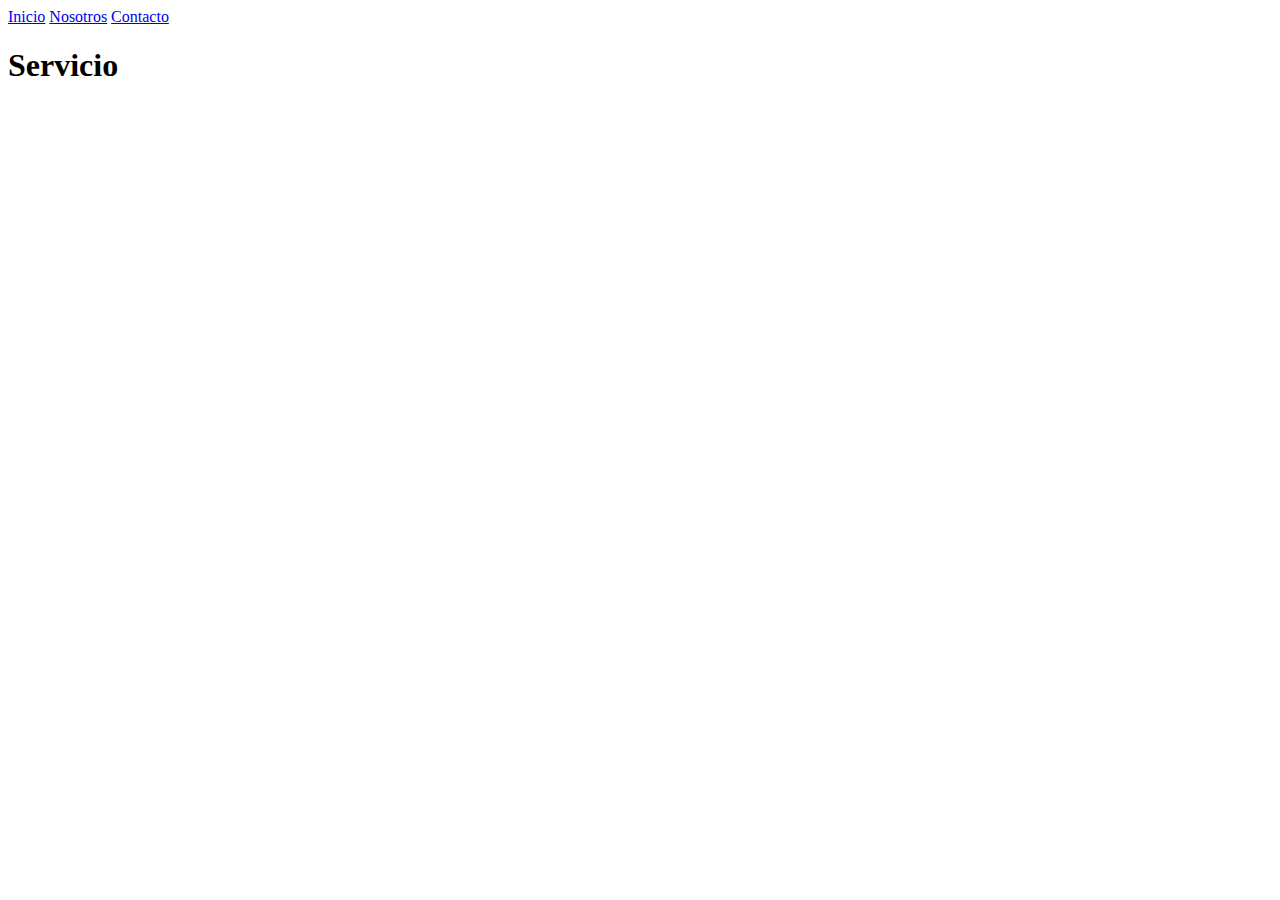
<file: Servico.html>
<html>

<head>
    <title>Servicio</title>
<head>
<body>
<a href="index.html">Inicio</a> <a href="Nosotros.html">Nosotros</a> <a href="contacto.html">Contacto</a>
<h1> Servicio </h1>




</body>
</head>
</file>
